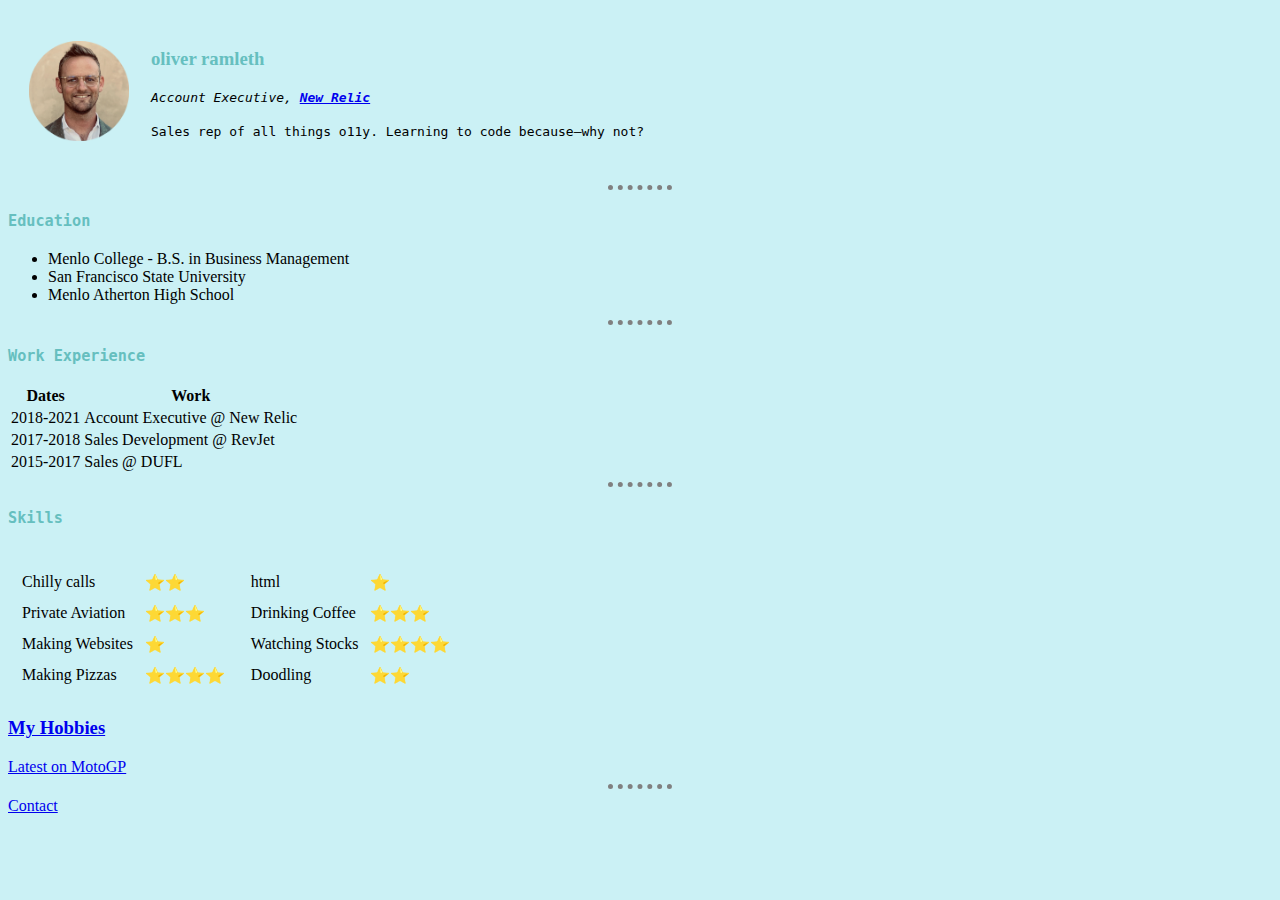
<file: index.html>
<!DOCTYPE html>
<html lang="en" dir="ltr">

<head>
  <meta charset="utf-8">
  <meta name="description" content="Motorcycles" />
  <meta name="keywords" content="Ducati,Racing,MotoGP,Motorcycles" />
  <meta author="Oliver Ramleth"/>
  <meta name="viewport" content="width-device-width, initial-scale=1.0" />
  <title>🏍 Oliver's Personal Site</title>
  <link rel="stylesheet" href="css/styles.css">
</head>

<body style="background-color: #cbf1f5;">
  <table cellspacing=20>
    <tr>
      <td>
          <img src="images/oliver-headshot copy.png" alt="headshot" width="100" height="100">
      </td>
      <td>
        <h3>oliver ramleth</h3>
        <p><em><tt>Account Executive, <strong><a href="https://newrelic.com/">New Relic</a></strong></tt></em></p>
        <p><tt>Sales rep of all things o11y. Learning to code because—why not?</tt></p>
      </td>
    </tr>
  </table>
<hr>
<h3><tt>Education</tt></h3>
<ul>
  <li>Menlo College - B.S. in Business Management</li>
  <li>San Francisco State University</li>
  <li>Menlo Atherton High School</li>
</ul>
<hr>
<h3><tt>Work Experience</tt></h3>
<table>
 <thead>
  <tr>
    <th>Dates</th>
    <th>Work</th>
  </tr>
 </thead>
<tbody>
</tbody>
<tfoot>
</tfoot>
  <tr>
    <td>2018-2021</td>
    <td>Account Executive @ New Relic</td>
  </tr>
  <tr>
    <td>2017-2018</td>
    <td>Sales Development @ RevJet</td>
  </tr>
  <tr>
    <td>2015-2017</td>
    <td>Sales @ DUFL</td>
  </tr>
</table>
<hr>
<p><h3><tt>Skills</tt></h3></p>
<table>
  <tr>
    <td>
      <table cellspacing=10px>
        <td>
          <tr>
          <td>Chilly calls</td>
          <td>⭐️⭐️</td>
        </tr>
        <tr>
          <td>Private Aviation</td>
          <td>⭐️⭐️⭐️</td>
        </tr>
        <tr>
          <td>Making Websites</td>
          <td>⭐️</td>
        </tr>
        <tr>
          <td>Making Pizzas</td>
          <td>⭐️⭐️⭐️⭐️</td>
        </tr>
      </td>
    </table>
      <td>
        <table cellspacing=10px>
          <td>
            <tr>
            <td>html</td>
            <td>⭐️</td>
          </tr>
          <tr>
            <td>Drinking Coffee</td>
            <td>⭐️⭐️⭐️</td>
          </tr>
          <tr>
            <td>Watching Stocks</td>
            <td>⭐️⭐️⭐️⭐️</td>
          </tr>
          <tr>
            <td>Doodling</td>
            <td>⭐️⭐️</td>
          </tr>
        </td>
      </table>
      </td>
    </tr>
  </table>
<h3><a href="hobbies.html">My Hobbies</a></h3>
<a href="https://www.motogp.com">Latest on MotoGP</a>
<hr>
<a href="contact.html">Contact</a>
</body>
</html>
</file>
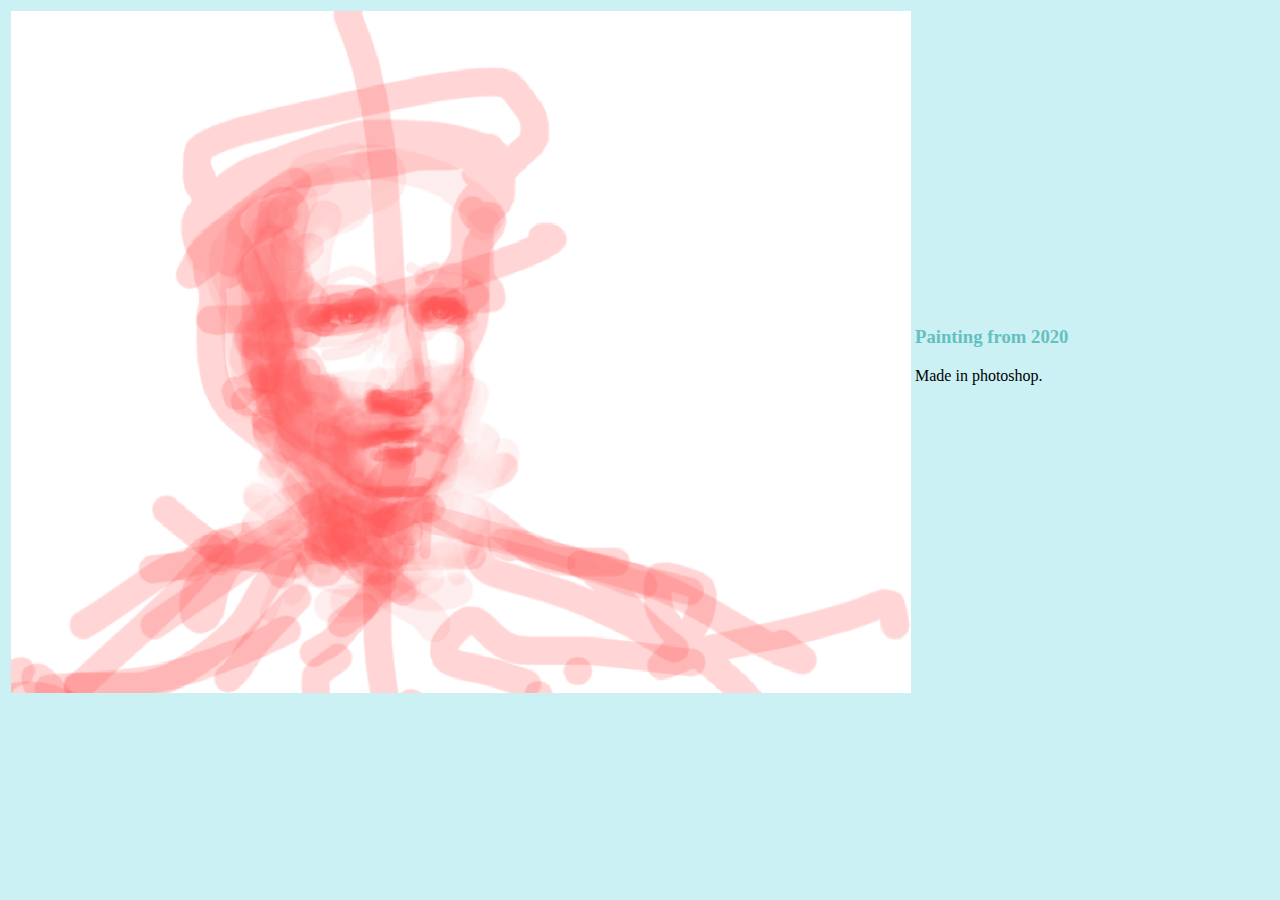
<file: art.html>
<!DOCTYPE html>
<html lang="en" dir="ltr">
  <head>
    <meta charset="utf-8">
    <title>Photoshop painting from 2020</title>
    <link rel="stylesheet" href="css/styles.css">
  </head>

  <body>
    <table cell spacing=20>
      <tr>
        <td><img src="images/painting.png" alt="painting" width=900></td>
        <td><h3>Painting from 2020</h3>
        <p>Made in photoshop.</p></td>
      </tr>
    </table>
  </body>
</html>
</file>
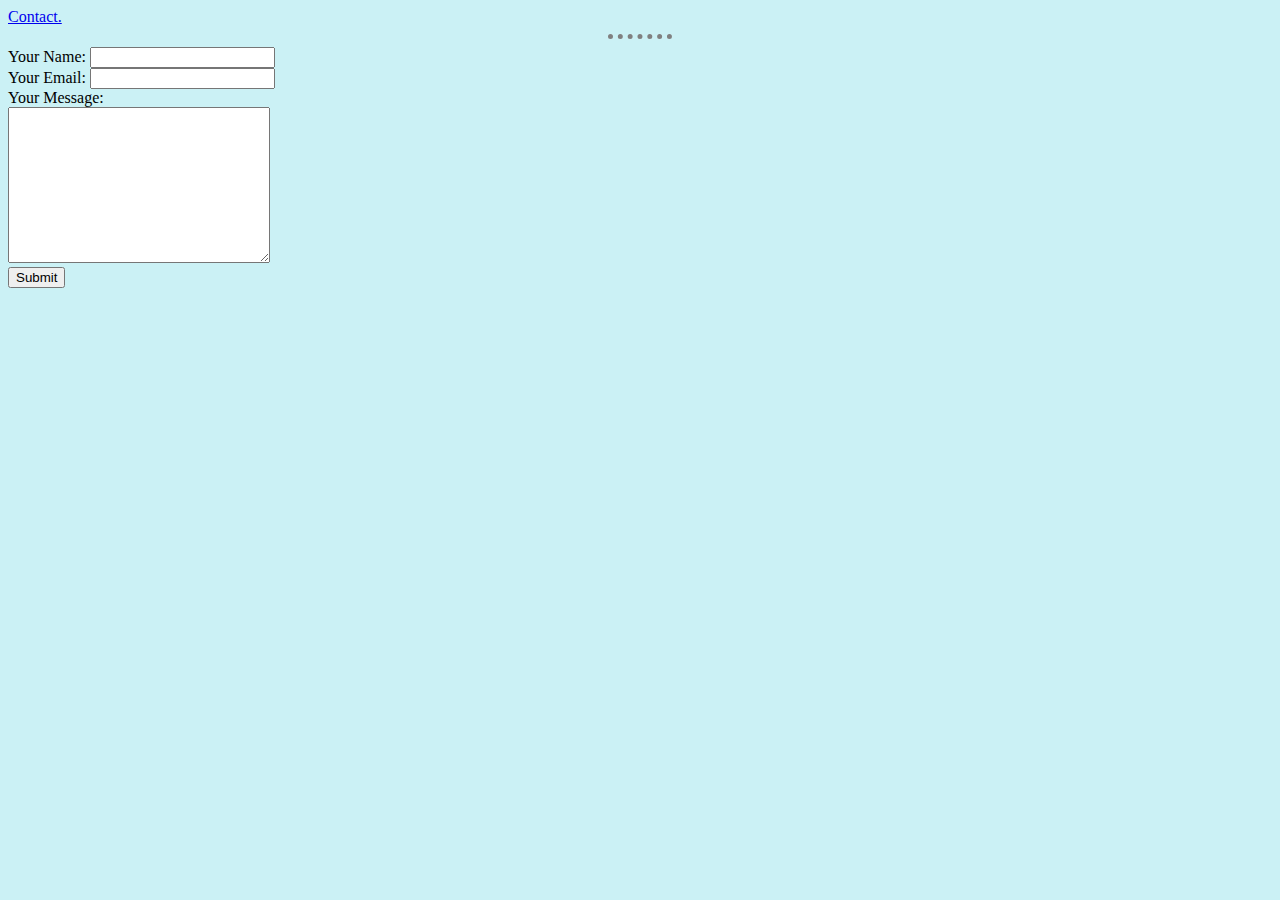
<file: contact.html>
<!DOCTYPE html>
<html lang="en" dir="ltr">
  <head>
    <meta charset="utf-8">
    <title>Contact Me</title>
    <link rel="stylesheet" href="css/styles.css">
  </head>
  <body>
<a href="mailto:oliver@ramleth.com">Contact.</a>
<hr>
    <form action="mailto:oliver@ramleth.com" method="post" encodingtype="text/plain">
      <label>Your Name:</label>
      <input type="text" name="yourName" value=""><br>
      <label>Your Email:</label>
      <input type="email" name="yourEmail" value=""><br>
      <label>Your Message:</label><br>
      <textarea name="Your Message" rows="10" cols="30"></textarea><br>
      <input type="submit" name="">
    </form>
  </body>
</html>
</file>
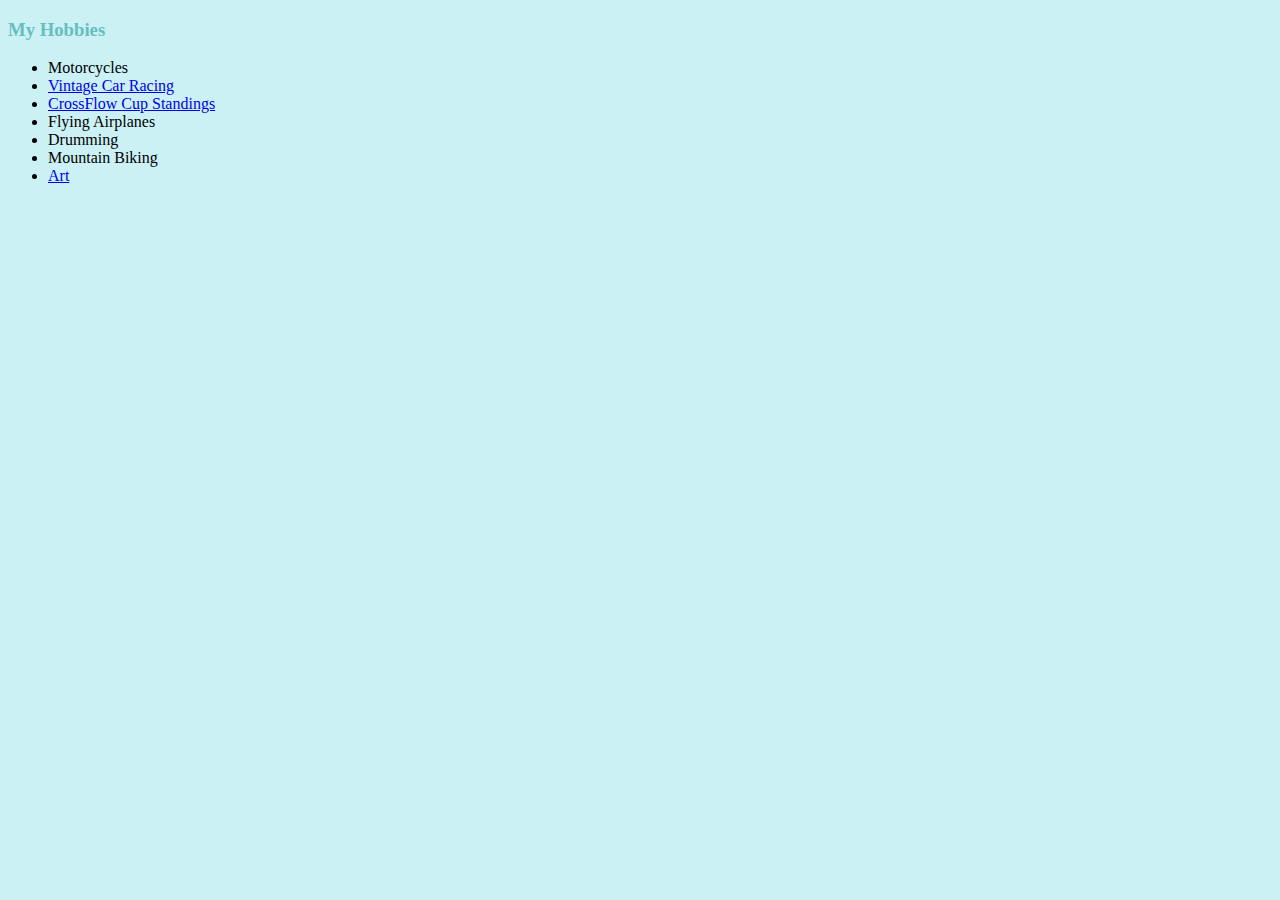
<file: hobbies.html>
<!DOCTYPE html>
<html lang="en" dir="ltr">
  <head>
    <meta charset="utf-8">
    <title>My Hobbies</title>
    <link rel="stylesheet" href="css/styles.css">
  </head>
  <body>
    <h3>My Hobbies</h3>
    <ul>
      <li>Motorcycles</li>
      <li><a href="https://www.youtube.com/watch?v=q2nW8BX_Av8">Vintage Car Racing</a></li>
      <li><a href="https://www.norwestff.com/points-standings">CrossFlow Cup Standings</a></li>
      <li>Flying Airplanes</li>
      <li>Drumming</li>
      <li>Mountain Biking</li>
      <li><a href="art.html">Art</a></li>
    </ul>
  </body>
</html>
</file>
<file: css/styles.css>
body {
    background-color: #cbf1f5;
  }
  hr {
    background-color: none;
    border-style: dotted none none none;
    border-color: grey;
    border-width: 5px;
    height: 0px;
    width: 5%;
  }
  h1{
    color: #66BFBF;
  }
  h3{
    color: #66BFBF;
  }
</file>
